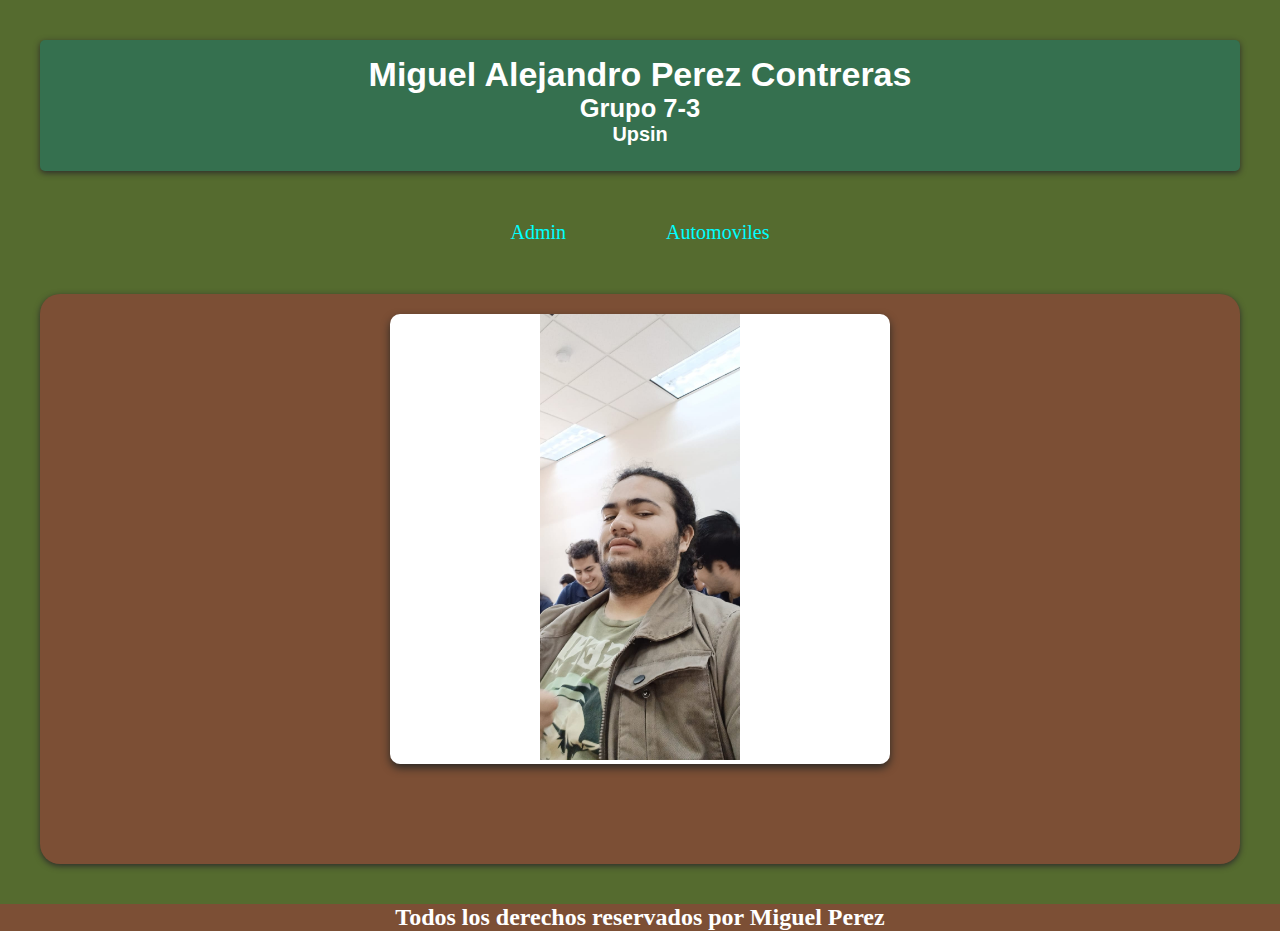
<file: index.html>
<!DOCTYPE html>
<html lang="en">
<head>
    <meta charset="UTF-8">
    <meta name="viewport" content="width=device-width, initial-scale=1.0">
    <title>Index</title>
    <link rel="stylesheet" href="./css/style.css">
</head>
<body>
    <center>

        <header id="encabezado">
            <h1>Miguel Alejandro Perez Contreras</h1>
            <h2>Grupo 7-3</h2>  
            <h3>Upsin</h3>
        </header>

        <nav>
            <ul>
                <li><a href="./html/productos.html">Admin</a></li>
                <li><a href="./html/automoviles.html">Automoviles</a></li>
            </ul>
        </nav>

        <div id="contenedor">
            <section class="tarjetaAlt">
                <img src="./assets/fotomia.jpeg" alt="autor" width="200px">
            </section>
        </div>  

        <footer>
            <h2>Todos los derechos reservados por Miguel Perez</h2>
        </footer>
    </center>
</body>
</html>
</file>
<file: css/style.css>
/* Selector universal */

*{
    margin: 0;
    padding: 0;
}

/* selector de tipos */

body{
    background-color: darkolivegreen;
    color: white;
}

nav{
    text-align: center;
}

ul{
    text-align: center;
    padding: 10px;
    text-transform: capitalize;
}

li{
    display: inline;
    margin: 3em;
    padding: 10px, 20px;
}

li a{
    color: aqua;
    text-decoration: none;
    font-family: 'Times New Roman', Times, serif;
    font-size: 20px;
    transition-duration: 10s;
}

li a:hover{
    color: paleturquoise;
    font-size: 9999999999px;
    transition-duration: 400s;
}

hr{
    border: none;
    height: 4px;
    background-color: black;
    box-shadow: 0px 2px 5px rgba(0, 0, 0, alpha);
    margin: 20px 0;
}

footer{
    background-color: #7c4f35;
    text-align: center;
}

/* selector ID */

#contenedor {
    width: auto;
    height: auto;
    min-height: 530px;
    background-color: #7c4f35;
    margin: 40px;
    padding: 20px;
    border-radius: 20px;
    box-shadow: 0px 2px 6px 0px #2e2c2b;
}

#encabezado{
    width: auto;
    height: auto;
    background-color: rgb(53, 112, 79);
    margin: 40px;
    text-align: center;
    font-family: Verdana, Geneva, Tahoma, sans-serif;
    font-size: 17px;
    padding-top: 15px;
    padding-bottom: 25px;
    border-radius: 5px;
    box-shadow: 0px 2px 6px 0px #2e2c2b;
}

/* selector de clases */

.imagen{
    border-radius: 20px;
    width: 500px;
    height: 500px;
}

.menu{
    height: auto;
    width: 90%;
    background-color: #82ad88;
    margin: 1em;
    border-radius:  4px;
}


.img{
    display: block;
    margin: 0px auto;
    width: 500px;
    height: 500px;
    height: auto;
}

.modelo{
    padding: 10px;
    text-align: center;
    font-family: 'Segoe UI', Tahoma, Geneva, Verdana, sans-serif;
    border: transparent;
    font-weight: bold;
    background-color: antiquewhite;
    color: black;
}

.descripcion{
    font-family: 'Spectral', Tahoma, Geneva, Verdana, sans-serif;
    font-weight:400;
    text-align: justify;
    height: 33%;
    padding: 20px;
    font-style: normal;
    background-color:antiquewhite;
    color: black;
}

.boton{
    border: none;
    outline: 0;
    width: 100%;
    display: inline-block;
    color: black;
    padding: 8px;
    background-color: paleturquoise;
    text-align: center;
    font-size: 15px;
    font-family: Arial, Helvetica, sans-serif;
}

.boton:hover{
    background-color: aquamarine;
    color: white;
    transform: scale(1,1);
}

.tarjeta{
    box-shadow: 0 4px 8px 0 rgb(44, 41, 37);
    overflow: hidden;
    width: 500px;
    height: 500px;
    margin: auto;
    text-align: center;
    overflow-y: scroll;
    border: 2px solid;
    border-radius: 10px;
    border: transparent;
    margin-bottom: 35px;
    background-color: white;
}

.subtitulo{
    text-align: center;
    margin-top: 20px;
    margin-bottom: 20px;
    font-size: 30px;
}

.listas{
    display: flex;
    justify-content: space-around;
    margin: 30px;
}


.tarjetaAlt{
    box-shadow: 0 4px 8px 0 rgb(44, 41, 37);
    overflow: hidden;
    width: 500px;
    height: auto;
    margin: auto;
    text-align: center;
    border: 2px solid;
    border-radius: 10px;
    border: transparent;
    margin-bottom: 35px;
    background-color: white;
}
</file>
